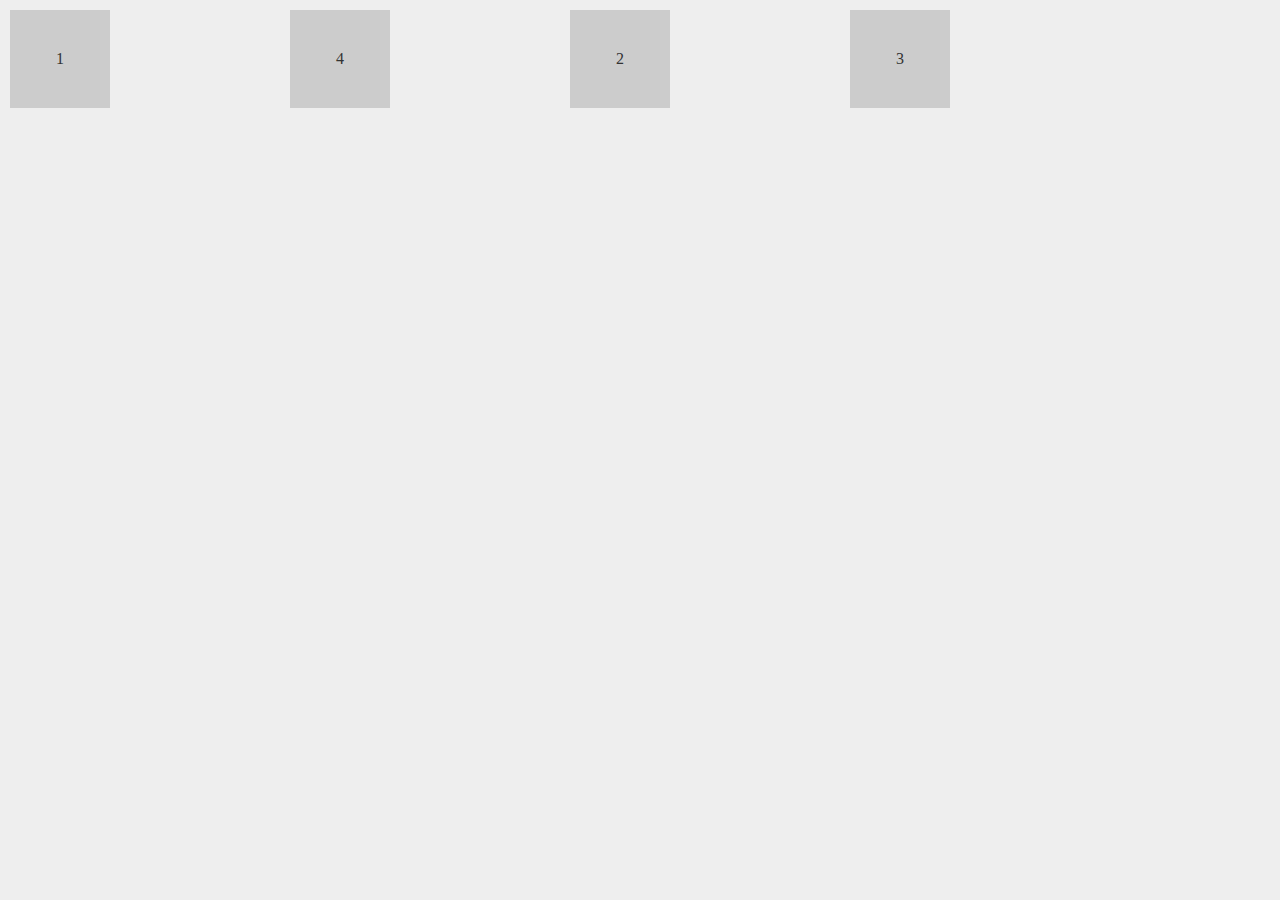
<file: index.html>
<!DOCTYPE html>
<html lang="en">
  <head>
    <title>The Net Ninja - CSS Flexbox</title>
    <link rel="stylesheet" type="text/css" href="style.css">
  </head>
  <body>
    <div class="wrapper">

      <section id="blocks">
        <div class="one">1</div>
        <div class="two">2</div>
        <div class="three">3</div>
        <div class="four">4</div>
      </section>


    </div>
  </body>
</html>
</file>
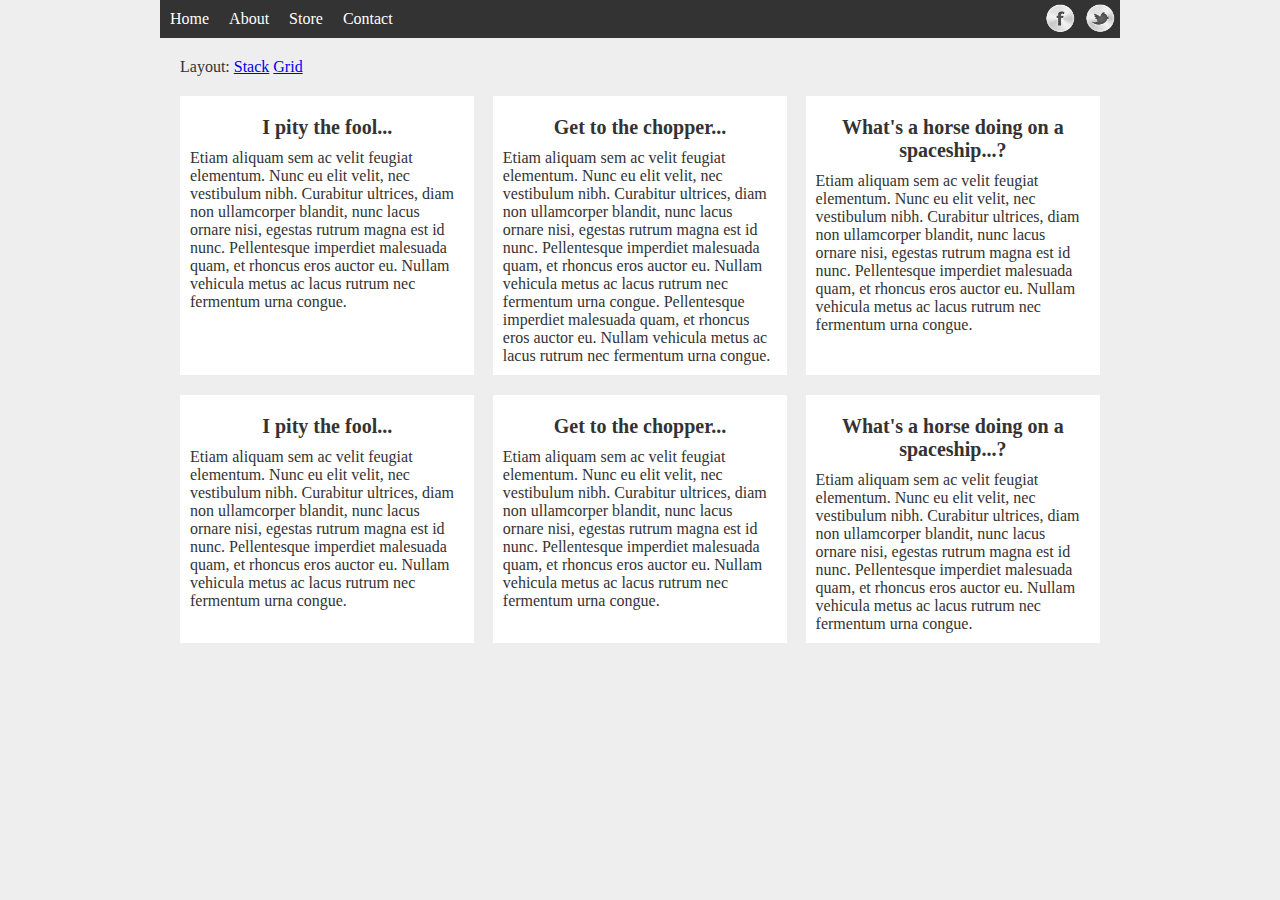
<file: example-3/grid-vs-stack.html>
<!DOCTYPE html>
<html lang="en">
  <head>
    <title>The Net Ninja - CSS Flexbox</title>
    <link rel="stylesheet" type="text/css" href="style.css">
    <script src="https://code.jquery.com/jquery-1.12.1.js"></script>
  </head>
  <body>
    <div class="wrapper">

      <nav>
        <ul>
          <li><a href="">Home</a></li>
          <li><a href="">About</a></li>
          <li><a href="">Store</a></li>
          <li><a href="">Contact</a></li>
        </ul>
        <ul class="social">
          <li><a href="" class="fb">Facebook</a></li>
          <li><a href="" class="tw">Twitter</a></li>
        </ul>
      </nav>

      <div style="margin: 20px;">
        <span>Layout:</span>
        <a href="#" class="stack">Stack</a>
        <a href="#" class="grid">Grid</a>
      </div>
    
      <section id="blocks">
        <article>
          <h2>I pity the fool...</h2>
          <p>Etiam aliquam sem ac velit feugiat elementum. Nunc eu elit velit, nec vestibulum nibh. Curabitur ultrices, diam non ullamcorper blandit, nunc lacus ornare nisi, egestas rutrum magna est id nunc. Pellentesque imperdiet malesuada quam, et rhoncus eros auctor eu. Nullam vehicula metus ac lacus rutrum nec fermentum urna congue.</p>
        </article>
        <article>
          <h2>Get to the chopper...</h2>
          <p>Etiam aliquam sem ac velit feugiat elementum. Nunc eu elit velit, nec vestibulum nibh. Curabitur ultrices, diam non ullamcorper blandit, nunc lacus ornare nisi, egestas rutrum magna est id nunc. Pellentesque imperdiet malesuada quam, et rhoncus eros auctor eu. Nullam vehicula metus ac lacus rutrum nec fermentum urna congue. Pellentesque imperdiet malesuada quam, et rhoncus eros auctor eu. Nullam vehicula metus ac lacus rutrum nec fermentum urna congue.</p>
        </article>
        <article>
          <h2>What's a horse doing on a spaceship...?</h2>
          <p>Etiam aliquam sem ac velit feugiat elementum. Nunc eu elit velit, nec vestibulum nibh. Curabitur ultrices, diam non ullamcorper blandit, nunc lacus ornare nisi, egestas rutrum magna est id nunc. Pellentesque imperdiet malesuada quam, et rhoncus eros auctor eu. Nullam vehicula metus ac lacus rutrum nec fermentum urna congue.</p>
        </article>
        <article>
          <h2>I pity the fool...</h2>
          <p>Etiam aliquam sem ac velit feugiat elementum. Nunc eu elit velit, nec vestibulum nibh. Curabitur ultrices, diam non ullamcorper blandit, nunc lacus ornare nisi, egestas rutrum magna est id nunc. Pellentesque imperdiet malesuada quam, et rhoncus eros auctor eu. Nullam vehicula metus ac lacus rutrum nec fermentum urna congue.</p>
        </article>
        <article>
          <h2>Get to the chopper...</h2>
          <p>Etiam aliquam sem ac velit feugiat elementum. Nunc eu elit velit, nec vestibulum nibh. Curabitur ultrices, diam non ullamcorper blandit, nunc lacus ornare nisi, egestas rutrum magna est id nunc. Pellentesque imperdiet malesuada quam, et rhoncus eros auctor eu. Nullam vehicula metus ac lacus rutrum nec fermentum urna congue.</p>
        </article>
        <article>
          <h2>What's a horse doing on a spaceship...?</h2>
          <p>Etiam aliquam sem ac velit feugiat elementum. Nunc eu elit velit, nec vestibulum nibh. Curabitur ultrices, diam non ullamcorper blandit, nunc lacus ornare nisi, egestas rutrum magna est id nunc. Pellentesque imperdiet malesuada quam, et rhoncus eros auctor eu. Nullam vehicula metus ac lacus rutrum nec fermentum urna congue.</p>
        </article>
      </section>
      
    </div>
    <script>
      $("a.stack").on("click", function(){
        $("article").addClass("stack");
      });
      $("a.grid").on("click", function(){
        $("article").removeClass("stack");
      });
    </script>
    
  </body>
</html>
</file>
<file: style.css>
*{
    font-family: verdana;
    margin: 0;
}

body{
    background: #eee;
    color: #333;
}

.wrapper{
    width: 100%;
    max-width: 960px;
}

#blocks{
    display: flex;
    margin: 10px;
    justify-content: space-between;
}

#blocks div{
    flex: 0 0 100px;
    padding: 40px 0;
    text-align: center;
    background: #ccc;
}


.one{order: 0;}
.two{order: 1;}
.three{order: 2;}
.four{order: 0;}
</file>
<file: example-3/style.css>
*{
  font-family: verdana;
  margin: 0;
}

body{
  background: #eee;
  color: #333;
}

.wrapper{
  width: 100%;
  max-width: 960px;
  margin: 0 auto;
}

/* menu base styles */

nav{
  background: #333;
}

nav ul{
  list-style-type: none;
  padding: 0;
}

nav a{
  text-decoration: none;
  text-align: center;
  color: #fff;
  display: block;
  padding: 10px;
}

nav a:hover{
  background-color: #555;
}

/* social menu base styles */

a.tw{
  background: url(img/tw.png) no-repeat center;
  background-size: 80%;
    
}

a.fb{
  background: url(img/fb.png) no-repeat center;
  background-size: 80%;
}

.social a{
  text-indent: -10000px;
  margin: 0 auto;
}

.social{
  max-width: 80px;
  margin: 0 auto; /* do at end */
}

/* grid vs flex base styles */

#blocks{
  margin: 20px;
}

article{
  background: #fff;
  margin-bottom: 20px;
  padding: 10px;
  box-sizing: border-box;
}

article h2{
  text-align: center;
  font-size: 20px;
  margin: 10px 0;
}

/* flex styles */

nav ul.social li{
  flex: 1 1 0;
}

nav ul.social{
  flex: 1 1 0;
  display: flex;
}

@media screen and (min-width: 768px){

nav ul{
  display: flex;
}

nav li{
  flex: 1 1 0;
}
    
nav{
  display: flex;
  justify-content: space-between;
}
  
ul.social{
  margin: 0;
}

#blocks{
  display: flex;
  flex-wrap: wrap;
  justify-content: space-between;
}

article{
  flex: 0 1 32%;
  transition: flex-basis 0.2s linear;
}

article.stack{
  flex: 0 1 100%;
}
    
} /* end media 768 */
</file>
